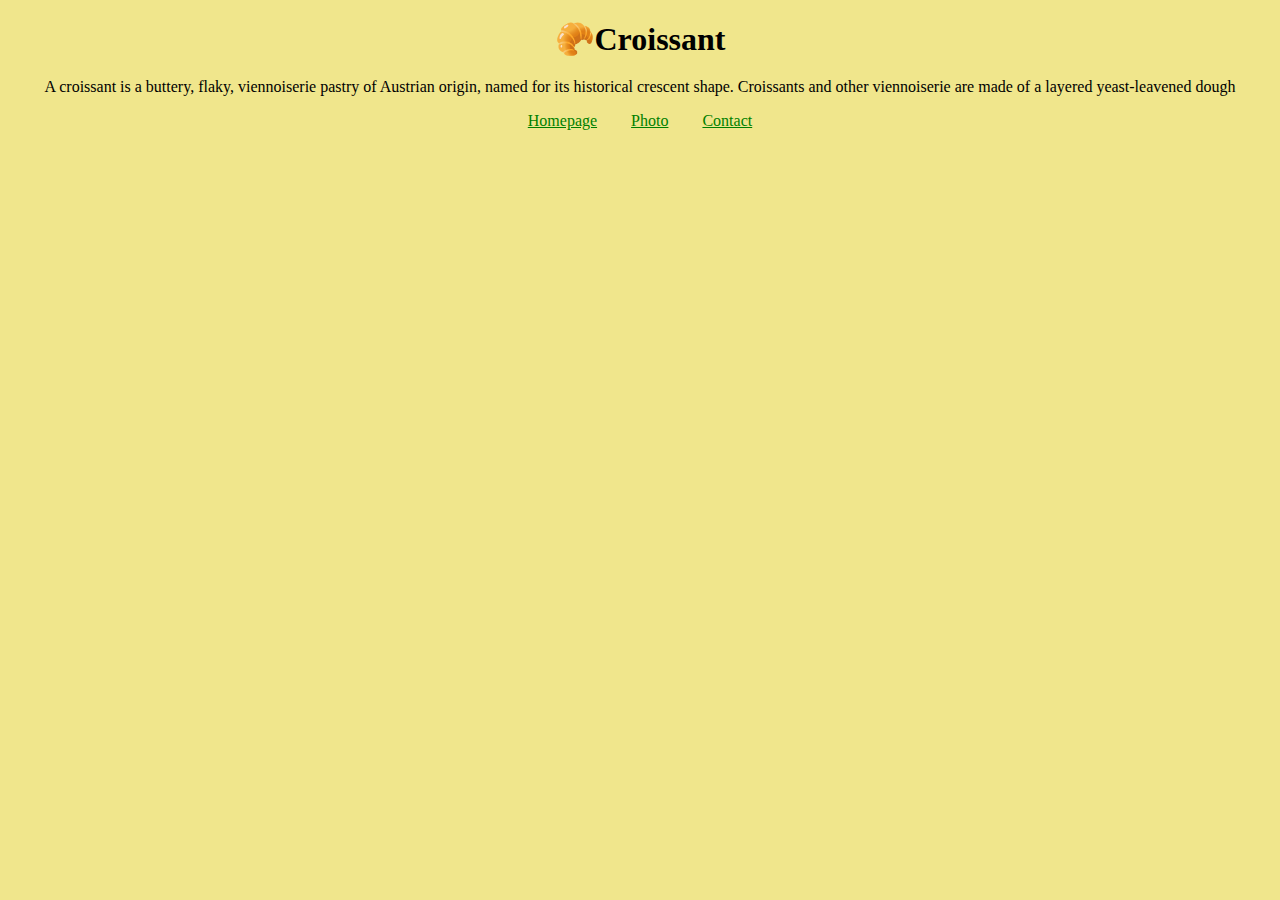
<file: index.html>
<!DOCTYPE html>
<html lang="en">
<head>
    <meta charset="UTF-8">
    <meta http-equiv="X-UA-Compatible" content="IE=edge">
    <meta name="viewport" content="width=device-width, initial-scale=1.0">
    <link href="https://cdn.jsdelivr.net/npm/bootstrap@5.1.3/dist/css/bootstrap.min.css" rel="stylesheet" integrity="sha384-1BmE4kWBq78iYhFldvKuhfTAU6auU8tT94WrHftjDbrCEXSU1oBoqyl2QvZ6jIW3" crossorigin="anonymous">
    <title>The best Croissant shop in Shibyuya, Tokyo!</title>
    <meta name="description" content="Taste and smell the butter">
    <link rel="stylesheet" href="/style/style.css">
</head>
<body>
    <h1>🥐Croissant</h1>
    <p>A croissant is a buttery, flaky, viennoiserie pastry of Austrian origin, named for its historical crescent shape. Croissants and other viennoiserie are made of a layered yeast-leavened dough</p>
    <footer>
    <a href="index.html">Homepage</a>
    <a href="/photo.html">Photo</a>
    <a href="/contact.html">Contact</a>
    </footer>
</body>
</html>
</file>
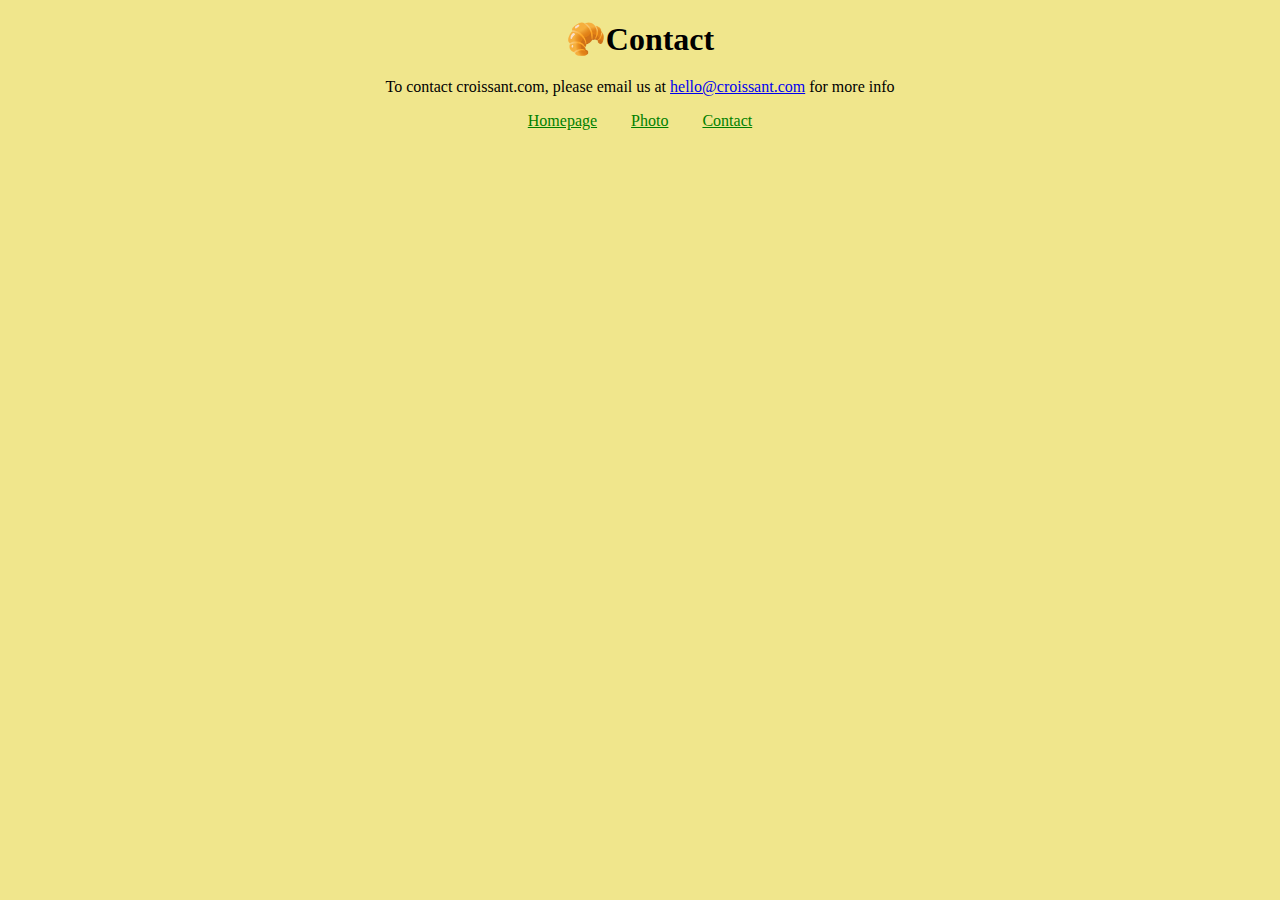
<file: contact.html>
<!DOCTYPE html>
<html lang="en">
<head>
    <meta charset="UTF-8">
    <meta http-equiv="X-UA-Compatible" content="IE=edge">
    <meta name="viewport" content="width=device-width, initial-scale=1.0">
    <title>Contact our Croissant Shop</title>
    <meta name="description" content="Want delivery? Contact Us!">
    <link rel="stylesheet" href="/style/style.css">
</head>
<body>
    <h1>🥐Contact</h1>
    <p>To contact croissant.com, please email us at 
        <a href="mailto:hello@croissant.com">hello@croissant.com</a>
        for more info</p>
    <footer>
    <a href="index.html">Homepage</a>
    <a href="/photo.html">Photo</a>
    <a href="/contact.html">Contact</a>
    </footer>
</body>
</html>
</file>
<file: style/style.css>
body {
    background-color: khaki;
}
h1{
    text-align: center;
    margin: 20px auto;
}
p{
    text-align: center;
}
footer{
    text-align: center;
    display: block;
}
footer a{
    color: green;
    margin: 0 15px;
}

img {

    max-width: 100%;
    height: auto;   
    border-radius: 10px;
    display: block;
    margin: 40px auto;
}
</file>
